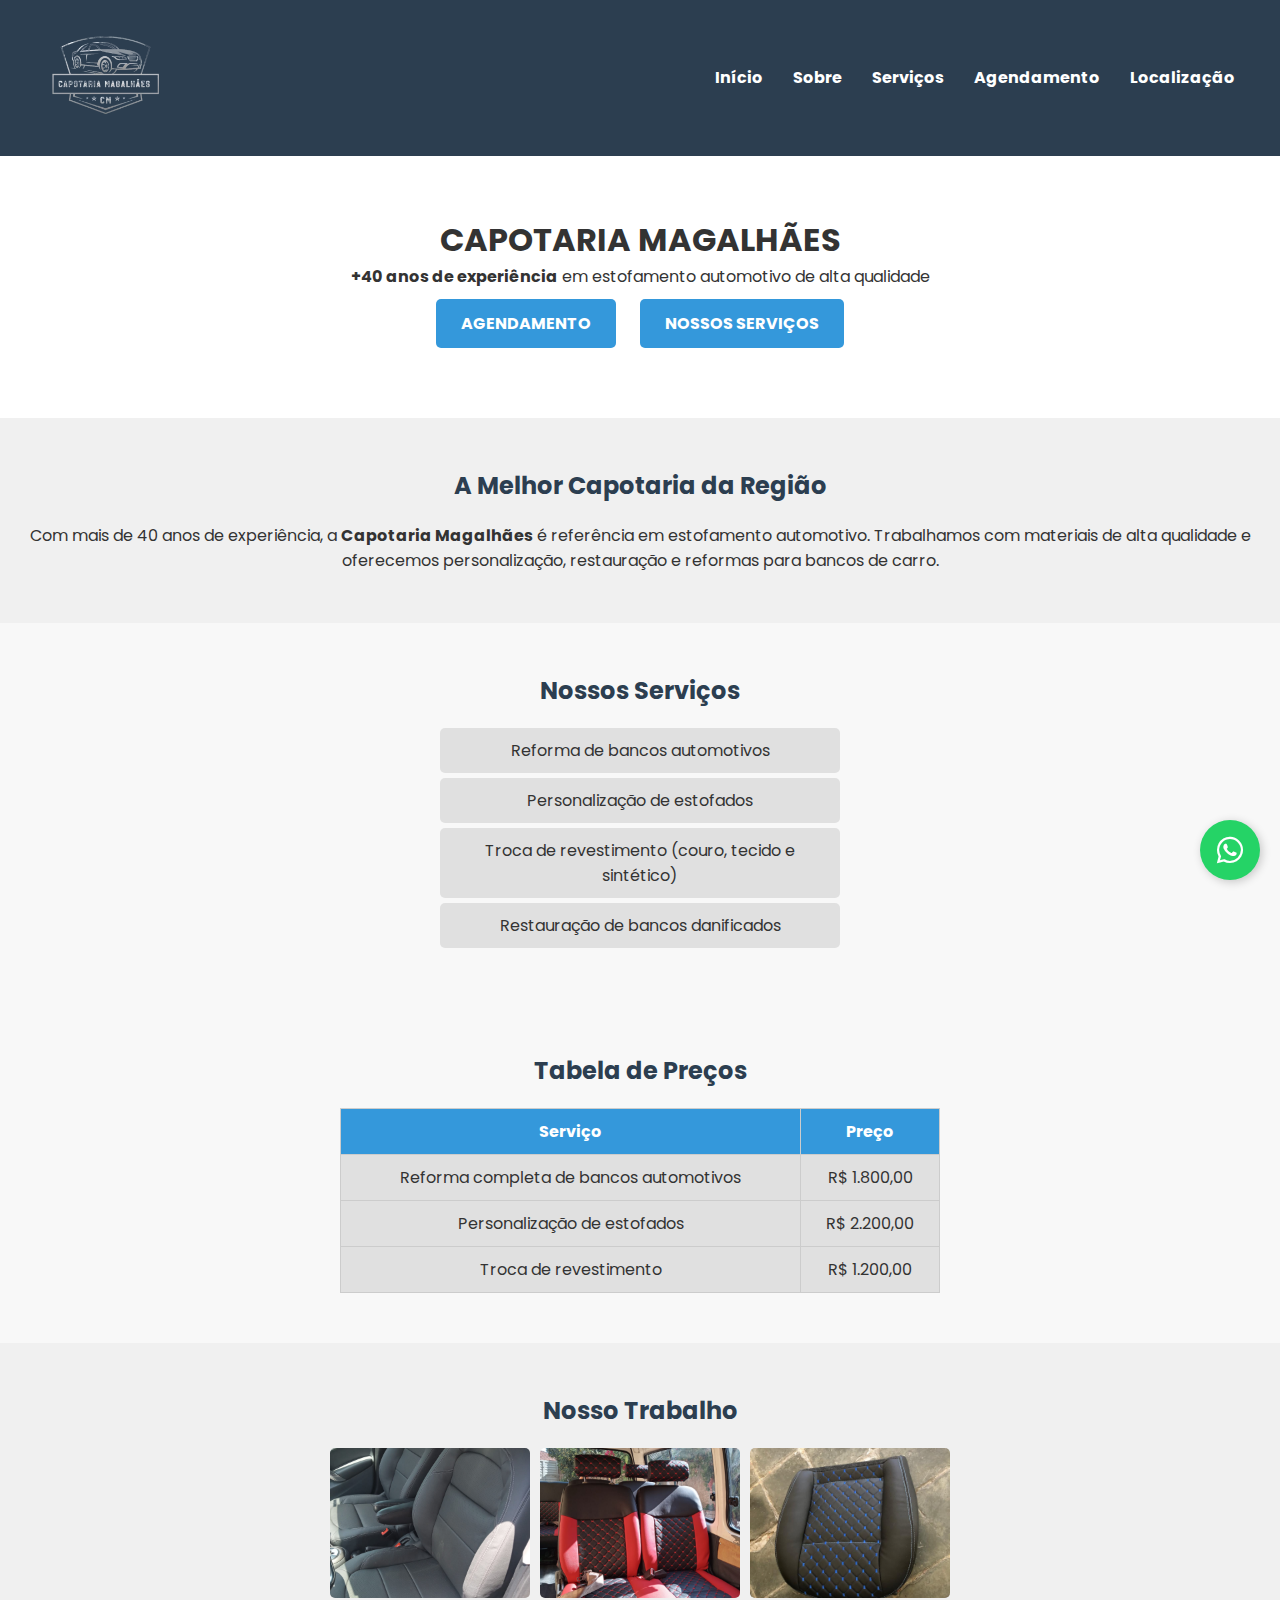
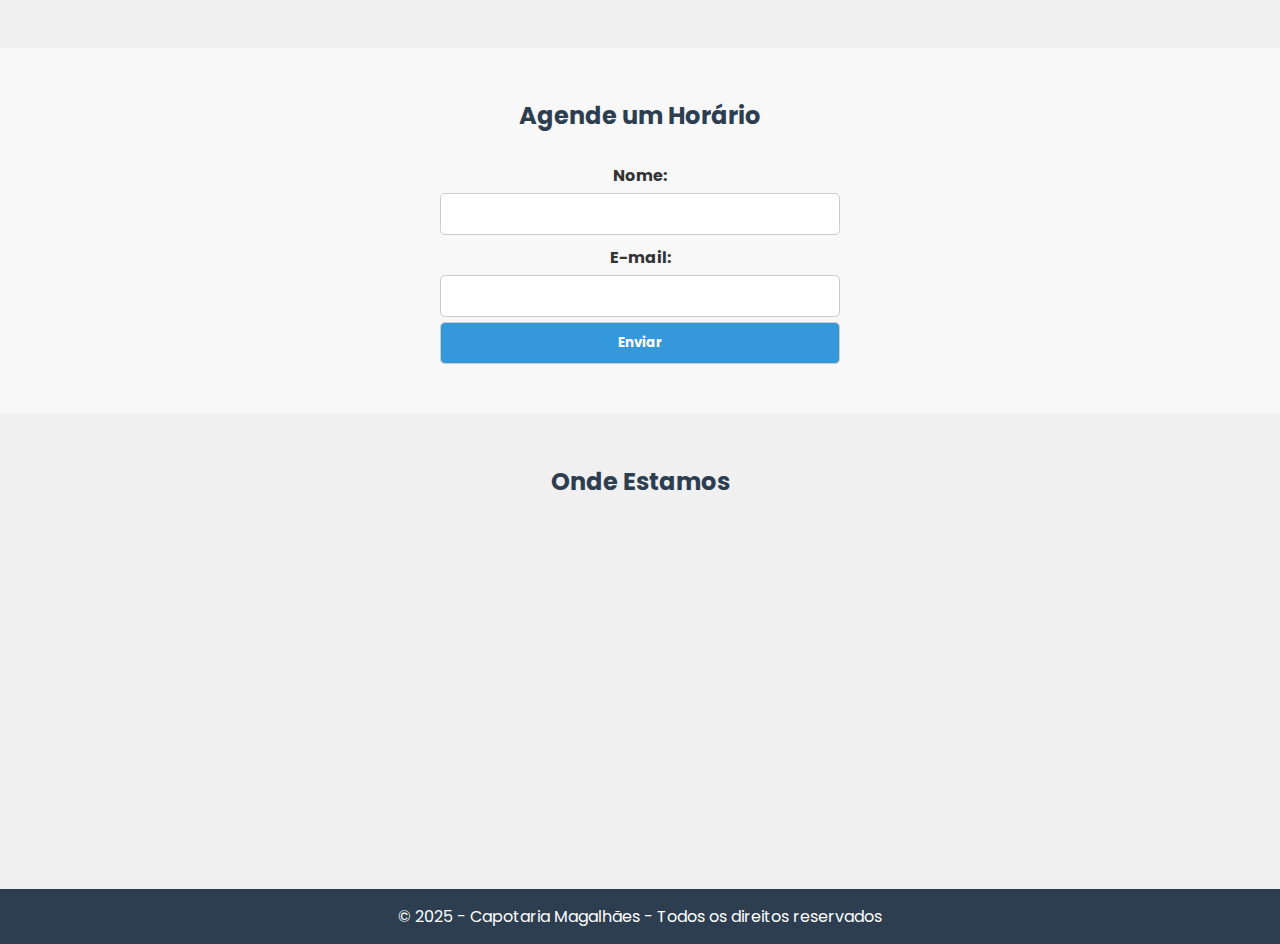
<file: index.html>
<!DOCTYPE html>
<html lang="pt-br">
<head>
    <meta charset="UTF-8">
    <meta name="viewport" content="width=device-width, initial-scale=1.0">
    <link rel="stylesheet" href="https://cdnjs.cloudflare.com/ajax/libs/font-awesome/6.4.2/css/all.min.css">
    <title>Capotaria Magalhães</title>
    <link rel="stylesheet" href="estilos.css">
</head>
<body>

    <header class="topo">
        <div class="logo">
            <img src="logo_sem_fundo-removebg-preview.png" alt="Capotaria Magalhães">
        </div>
        <nav>
            <ul>
                <li><a href="#hero">Início</a></li>
                <li><a href="#sobre">Sobre</a></li>
                <li><a href="#servicos">Serviços</a></li>
                <li><a href="#agendamento">Agendamento</a></li>
                <li><a href="#localizacao">Localização</a></li>
            </ul>
        </nav>
    </header>

    <section id="hero">
        <div class="hero-content">
            <h1>CAPOTARIA MAGALHÃES</h1>
            <p><strong>+40 anos de experiência</strong> em estofamento automotivo de alta qualidade</p>
            <div class="hero-buttons">
                <a href="#agendamento" class="btn">AGENDAMENTO</a>
                <a href="#servicos" class="btn">NOSSOS SERVIÇOS</a>
            </div>
        </div>
    </section>

    <section id="sobre">
        <h2>A Melhor Capotaria da Região</h2>
        <p>Com mais de 40 anos de experiência, a <strong>Capotaria Magalhães</strong> é referência em estofamento automotivo. Trabalhamos com materiais de alta qualidade e oferecemos personalização, restauração e reformas para bancos de carro.</p>
    </section>

    <section id="servicos">
        <h2>Nossos Serviços</h2>
        <ul>
            <li>Reforma de bancos automotivos</li>
            <li>Personalização de estofados</li>
            <li>Troca de revestimento (couro, tecido e sintético)</li>
            <li>Restauração de bancos danificados</li>
        </ul>
    </section>

    <section id="precos">
        <h2>Tabela de Preços</h2>
        <table>
            <tr>
                <th>Serviço</th>
                <th>Preço</th>
            </tr>
            <tr>
                <td>Reforma completa de bancos automotivos</td>
                <td>R$ 1.800,00</td>
            </tr>
            <tr>
                <td>Personalização de estofados</td>
                <td>R$ 2.200,00</td>
            </tr>
            <tr>
                <td>Troca de revestimento</td>
                <td>R$ 1.200,00</td>
            </tr>
        </table>
    </section>

    <section id="fotos">
        <h2>Nosso Trabalho</h2>
        <div class="galeria">
            <img src="src/img-1.jpg" alt="Reforma completa de bancos automotivos">
            <img src="src/img-2.jpg" alt="Personalização de estofados">
            <img src="src/img-3.jpg" alt="Troca de revestimento">
        </div>
    </section>

    <section id="agendamento">
        <h2>Agende um Horário</h2>
        <form>
            <label for="nome">Nome:</label>
            <input type="text" id="nome" required>
            <label for="email">E-mail:</label>
            <input type="email" id="email" required>
            <button type="submit">Enviar</button>
        </form>
    </section>


    <a href="https://wa.me/+5524998229069" class="whatsapp-icon" target="_blank">
        <i class="fab fa-whatsapp"></i>
    </a>    

    <section id="localizacao">
        <h2>Onde Estamos</h2>
        <iframe src="https://www.google.com/maps/embed?pb=!1m18!1m12!1m3!1d3688.2973207954824!2d-44.2942971!3d-22.4178325!2m3!1f0!2f0!3f0!3m2!1i1024!2i768!4f13.1!3m3!1m2!1s0x9e8f5c613e6c89%3A0xfb6d10c7afdb3e20!2sCapotaria%20Magalh%C3%A3es!5e0!3m2!1spt-BR!2sbr!4v1740325646164!5m2!1spt-BR!2sbr!4v1740325646164" width="600" height="450" style="border:0;" allowfullscreen="" loading="lazy" referrerpolicy="no-referrer-when-downgrade"></iframe>
    </section>

    <footer>
        <p>&copy; 2025 - Capotaria Magalhães - Todos os direitos reservados</p>
    </footer>

</body>
</html>
</file>
<file: estilos.css>
/* Importando fonte do Google Fonts */
@import url('https://fonts.googleapis.com/css2?family=Poppins:wght@300;400;600&display=swap');

/* Reset de estilos */
* {
    margin: 0;
    padding: 0;
    box-sizing: border-box;
    font-family: 'Poppins', sans-serif;
}

body {
    background-color: #f8f8f8;
    color: #333;
}

/* Estilização do cabeçalho */
.topo {
    display: flex;
    justify-content: space-between;
    align-items: center;
    background: #2c3e50;
    padding: 15px 30px;
}

.logo img {
    width: 150px;
}

nav ul {
    list-style: none;
    display: flex;
}

nav ul li {
    margin: 0 15px;
}

nav ul li a {
    color: #fff;
    text-decoration: none;
    font-weight: bold;
    transition: 0.3s;
}

nav ul li a:hover {
    color: #3498db;
}

/* Hero Section (Home) */
#hero {
    text-align: center;
    padding: 60px 20px;
    background: #fff;
    color: #333;
}

.hero-buttons .btn {
    display: inline-block;
    margin: 10px;
    padding: 12px 25px;
    background: #3498db;
    color: #fff;
    text-decoration: none;
    font-weight: bold;
    border-radius: 5px;
    transition: 0.3s;
}

.hero-buttons .btn:hover {
    background: #2980b9;
}

/* Seções gerais */
section {
    padding: 50px 20px;
    text-align: center;
}

h2 {
    color: #2c3e50;
    margin-bottom: 20px;
}

/* Seção Sobre */
#sobre {
    background: #f0f0f0;
}

/* Serviços */
#servicos ul {
    list-style: none;
}

#servicos ul li {
    background: #e0e0e0;
    padding: 10px;
    margin: 5px auto;
    max-width: 400px;
    border-radius: 5px;
}

/* Tabela de preços */
#precos {
    background: #f8f8f8;
}

table {
    margin: auto;
    border-collapse: collapse;
    width: 80%;
    max-width: 600px;
}

th, td {
    border: 1px solid #ccc;
    padding: 10px;
}

th {
    background: #3498db;
    color: white;
}

td {
    background: #e0e0e0;
}

/* Galeria de fotos */
#fotos {
    background: #f0f0f0;
}

.galeria {
    display: flex;
    justify-content: center;
    gap: 10px;
    flex-wrap: wrap;
}

.galeria img {
    width: 200px;
    height: 150px;
    object-fit: cover;
    border-radius: 5px;
}

/* Formulário de agendamento */
#agendamento {
    background: #f8f8f8;
}

form {
    max-width: 400px;
    margin: auto;
    display: flex;
    flex-direction: column;
}

label {
    font-weight: bold;
    margin-top: 10px;
}

input, button {
    padding: 10px;
    margin-top: 5px;
    border: 1px solid #ccc;
    border-radius: 5px;
}

button {
    background: #3498db;
    color: white;
    font-weight: bold;
    cursor: pointer;
}

button:hover {
    background: #2980b9;
}

/* Localização (Mapa) */
#localizacao {
    background: #f0f0f0;
}

#localizacao iframe {
    width: 100%;
    max-width: 600px;
    height: 300px;
    margin: 20px auto;
    display: block;
}

/* Botão do WhatsApp */
/* Estilização do ícone do WhatsApp */
.whatsapp-icon {
    position: fixed;
    bottom: 20px;
    right: 20px;
    background-color: #25D366;
    color: white;
    font-size: 30px;
    width: 60px;
    height: 60px;
    display: flex;
    align-items: center;
    justify-content: center;
    border-radius: 50%;
    text-decoration: none;
    box-shadow: 2px 2px 10px rgba(0, 0, 0, 0.2);
    transition: transform 0.2s ease-in-out;
}

.whatsapp-icon:hover {
    transform: scale(1.1);
}

/* Responsivo: Ajusta o tamanho do ícone em telas menores */
@media (max-width: 468px) {
    .whatsapp-icon {
        width: 50px;
        height: 50px;
        font-size: 25px;
        bottom: 15px;
        right: 15px;
    }
}


/* Rodapé */
footer {
    background: #2c3e50;
    color: white;
    text-align: center;
    padding: 15px;
}

/* Depoimentos */
#depoimentos {
    background-color: #f0f0f0;
}

.depoimento {
    background-color: #e0e0e0;
    padding: 20px;
    margin: 10px auto;
    max-width: 500px;
    border-radius: 8px;
}

/* Pacotes */
#pacotes table {
    width: 90%;
}

/* Responsividade */
@media (max-width: 768px) {
    .topo {
        flex-direction: column;
        align-items: center;
    }

    nav ul {
        flex-direction: column;
        align-items: center;
    }

    nav ul li {
        margin: 10px 0;
    }
}
</file>
